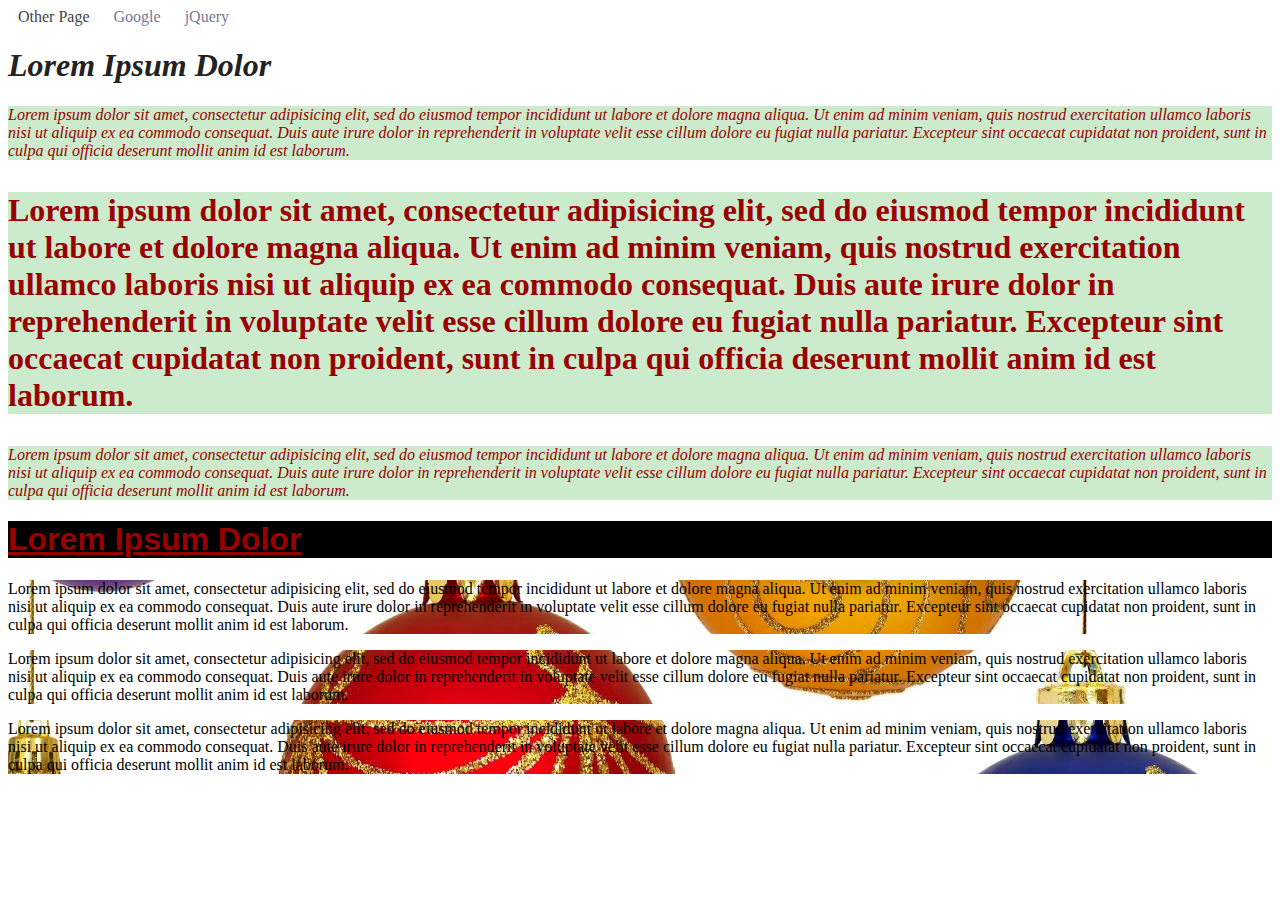
<file: week_1/index.html>
<html>
<head>
	<title>CSS Examples</title>
	<style type="text/css">

	#footer p{
		background: url('chbk.jpeg') fixed;
	}

	#header{
		color: #009900;
	}

	#header a{
		color: #444444;
		text-decoration: none;
		padding: 10px;
		transition: color 0.5s;
		-webkit-transition: color 0.5s;
	}

	#header a[href^='http']{
		color: #777799;
	}

	#header a:hover{
		text-decoration: underline;
		color: #990000;
	}

	#content p{
		color: #990000;
		background-color: #009900;
		background-color: rgba(0, 153, 0, 0.2);
		transition: font-size 0.5s;
		-webkit-transition: font-size 0.5s;
	}

	.slanty{
		font-style: italic;
	}

	.big{
		font-weight: bold;
		color: #222222;
		font-size: 2em;
	}

	.nice-header{
		font-family: arial, sans-serif;
		color: #990000;
		background-color: #000000;
		text-decoration: underline;
	}



	</style>
	<script src="http://ajax.googleapis.com/ajax/libs/jquery/1.9.1/jquery.min.js"></script>
	<script>
		$(document).ready(function(){
			$("#content p").click(function(){
				$(this).toggleClass("slanty");
				$(this).toggleClass("big");
			});

			$("#footer p").click(function(){
				$(this).hide(500);
			});

			$("#footer h1").click(function(){
				$("#footer p").show(3000);
			});
		});
	</script>
</head>
<body>

	<div id="header">
		<a href="page.html">Other Page</a>
		<a href="http://www.google.com" target="_blank">Google</a>
		<a href="http://www.jquery.com" target="_blank">jQuery</a>
	</div>

	<div id="content">
		<h1 class="slanty big">Lorem Ipsum Dolor</h1>
		<p class="slanty">Lorem ipsum dolor sit amet, consectetur adipisicing elit, sed do eiusmod
		tempor incididunt ut labore et dolore magna aliqua. Ut enim ad minim veniam,
		quis nostrud exercitation ullamco laboris nisi ut aliquip ex ea commodo
		consequat. Duis aute irure dolor in reprehenderit in voluptate velit esse
		cillum dolore eu fugiat nulla pariatur. Excepteur sint occaecat cupidatat non
		proident, sunt in culpa qui officia deserunt mollit anim id est laborum.</p>
		<p class="big">Lorem ipsum dolor sit amet, consectetur adipisicing elit, sed do eiusmod
		tempor incididunt ut labore et dolore magna aliqua. Ut enim ad minim veniam,
		quis nostrud exercitation ullamco laboris nisi ut aliquip ex ea commodo
		consequat. Duis aute irure dolor in reprehenderit in voluptate velit esse
		cillum dolore eu fugiat nulla pariatur. Excepteur sint occaecat cupidatat non
		proident, sunt in culpa qui officia deserunt mollit anim id est laborum.</p>
		<p class="slanty">Lorem ipsum dolor sit amet, consectetur adipisicing elit, sed do eiusmod
		tempor incididunt ut labore et dolore magna aliqua. Ut enim ad minim veniam,
		quis nostrud exercitation ullamco laboris nisi ut aliquip ex ea commodo
		consequat. Duis aute irure dolor in reprehenderit in voluptate velit esse
		cillum dolore eu fugiat nulla pariatur. Excepteur sint occaecat cupidatat non
		proident, sunt in culpa qui officia deserunt mollit anim id est laborum.</p>
	</div>

	<div id="footer">
		<h1 class="nice-header">Lorem Ipsum Dolor</h1>
		<p>Lorem ipsum dolor sit amet, consectetur adipisicing elit, sed do eiusmod
		tempor incididunt ut labore et dolore magna aliqua. Ut enim ad minim veniam,
		quis nostrud exercitation ullamco laboris nisi ut aliquip ex ea commodo
		consequat. Duis aute irure dolor in reprehenderit in voluptate velit esse
		cillum dolore eu fugiat nulla pariatur. Excepteur sint occaecat cupidatat non
		proident, sunt in culpa qui officia deserunt mollit anim id est laborum.</p>
		<p>Lorem ipsum dolor sit amet, consectetur adipisicing elit, sed do eiusmod
		tempor incididunt ut labore et dolore magna aliqua. Ut enim ad minim veniam,
		quis nostrud exercitation ullamco laboris nisi ut aliquip ex ea commodo
		consequat. Duis aute irure dolor in reprehenderit in voluptate velit esse
		cillum dolore eu fugiat nulla pariatur. Excepteur sint occaecat cupidatat non
		proident, sunt in culpa qui officia deserunt mollit anim id est laborum.</p>
		<p>Lorem ipsum dolor sit amet, consectetur adipisicing elit, sed do eiusmod
		tempor incididunt ut labore et dolore magna aliqua. Ut enim ad minim veniam,
		quis nostrud exercitation ullamco laboris nisi ut aliquip ex ea commodo
		consequat. Duis aute irure dolor in reprehenderit in voluptate velit esse
		cillum dolore eu fugiat nulla pariatur. Excepteur sint occaecat cupidatat non
		proident, sunt in culpa qui officia deserunt mollit anim id est laborum.</p>
	</div>

</body>
</html>
</file>
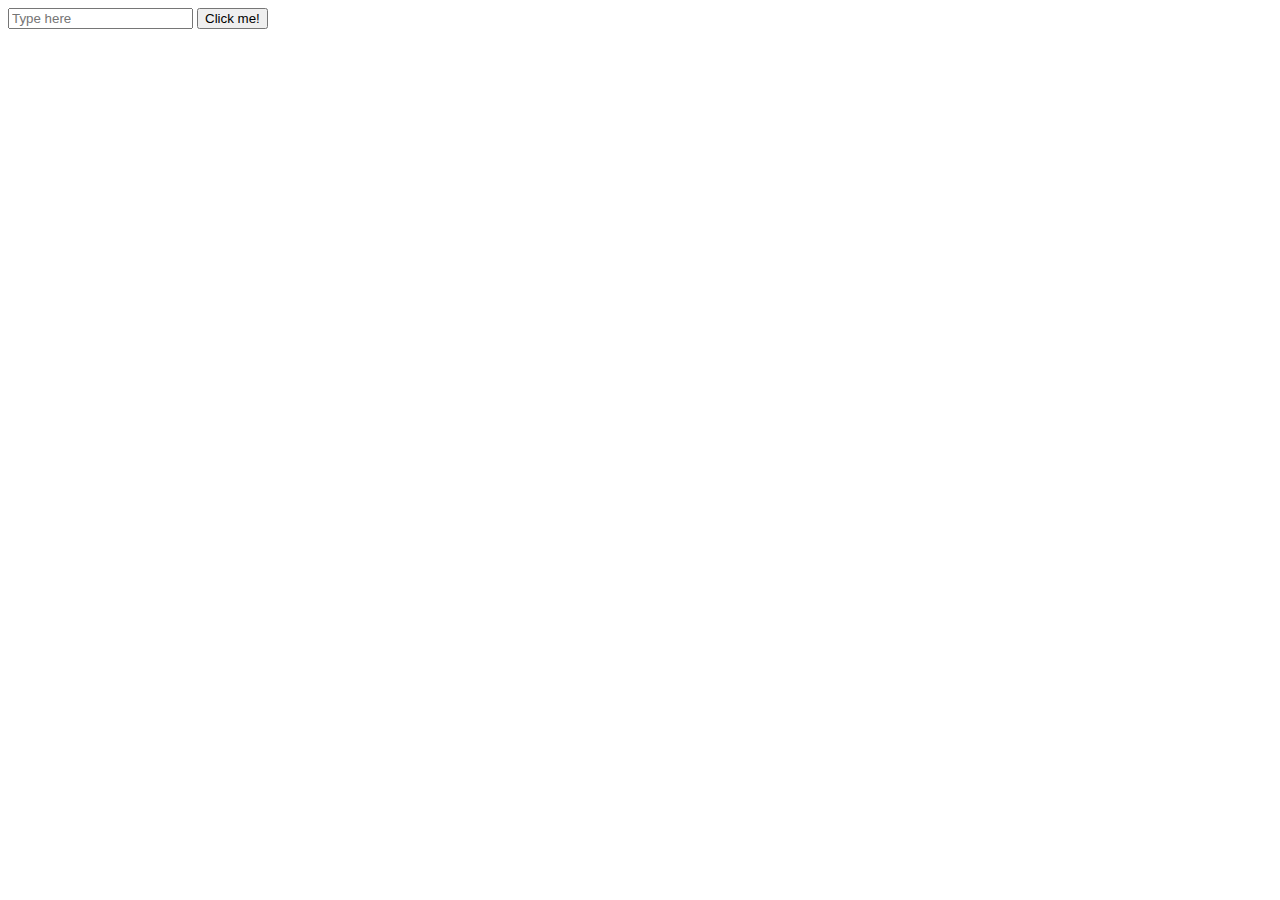
<file: week_4/index.html>
<html>
<head>
	<title>Function Test</title>
	<script type="text/javascript">
		// a raw function

		function throwBox(text, type)
		{
			alert(text);
			
			if(!type)
			{
				return false;
			}

			console.log("we have a type: ", type);
			
			return type;
		}

		function clickBtn()
		{
			throwBox(document.getElementById("saying").value);
		}


		//var box1 = throwBox("Hello!");
		//var box2 = throwBox("Goodbye", "silly");
		//console.log(box1, box2);

		//functions in objects (extra for later)

		/*var cat = {

			furColor: "black",
			noise: "meow",
			eyeColor: "red",
			speak: function(){
				alert(this.noise);
			},
			eat: function(){
				alert("crunch, crunch");
				this.speak();
			}
		};

		cat.speak();
		cat.eat();
		cat.speak();*/
	</script>
</head>
<body>

<input type="text" id="saying" placeholder="Type here" />
<button onClick="throwBox(document.getElementById('saying').value)">Click me!</button>



</body>
</html>
</file>
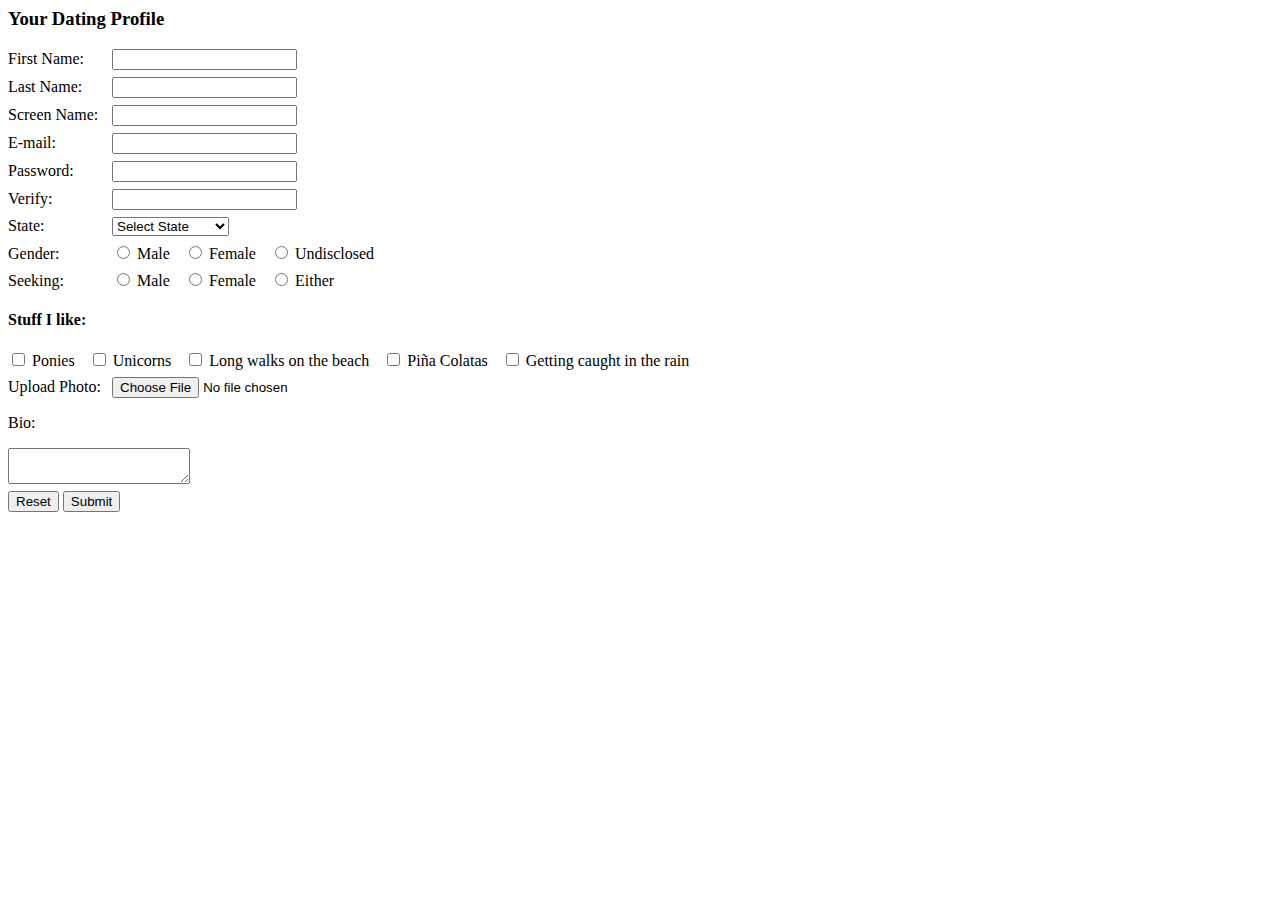
<file: week_6/index.html>
<html>
<head>
	<title>Forms</title>
	<style type="text/css">
		label{
			display: block;
			margin-bottom: 7px;
		}
		label span{
			width: 100px;
			display: inline-block;
		}
		.choices{
			display: block;
			margin-bottom: 7px;
		}
		.choices label{
			display: inline;
			margin-right: 10px;
		}
		.choices span{
			width: 100px;
			display: inline-block;
		}

		label.error{
			color: red;
			display: inline-block;
			margin-left: 15px;
		}

		input.error{
			border: thin red solid;
		}
		input[type='radio']+label.error{
			position: absolute;
			left: 375px;
		}
	</style>
	<script src="js/jquery-1.9.0.js"></script>
	<script src="js/jquery.form.js"></script>
	<script type="text/javascript" src="js/index.js"></script>
</head>
<body>
	<h3>Your Dating Profile</h3>
	<form id="profile" action="process.php" enctype="multipart/form-data" method="post">
		<input type="hidden" name="dt" value="e49" />
		<label>
			<span>First Name: </span>
			<input type="text" name="first_name" class="required" />
		</label>
		<label>
			<span>Last Name: </span>
			<input type="text" name="last_name" class="required" />
		</label>
		<label>
			<span>Screen Name: </span>
			<input type="text" name="screen_name" class="required" minlength="4" maxlength="25" />
		</label>
		<label>
			<span>E-mail: </span>
			<input type="text" name="email" class="required email" />
		</label>
		<label>
			<span>Password: </span>
			<input type="password" name="password" />
		</label>
		<label>
			<span>Verify: </span>
			<input type="password" name="verify" />
		</label>
		<label>
			<span>State:</span>
			<select name="state" class="required">
				<option value="">Select State</option>
				<option value="AL">Alabama</option>
				<option value="AK">Alaska</option>
				<option value="AZ">Arizona</option>
				<option value="AR">Arkansas</option>
				<option value="CA">California</option>
				<option value="CO">Colorado</option>
				<option value="CT">Connecticut</option>
				<option value="DE">Delaware</option>
				<option value="FL">Florida</option>
				<option value="GA">Georgia</option>
				<option value="HI">Hawaii</option>
				<option value="ID">Idaho</option>
				<option value="IL">Illinois</option>
				<option value="IN">Indiana</option>
				<option value="IA">Iowa</option>
				<option value="KS">Kansas</option>
				<option value="KY">Kentucky</option>
				<option value="LA">Louisiana</option>
				<option value="ME">Maine</option>
				<option value="MD">Maryland</option>
				<option value="MA">Massachusetts</option>
				<option value="MI">Michigan</option>
				<option value="MN">Minnesota</option>
				<option value="MS">Mississippi</option>
				<option value="MO">Missouri</option>
				<option value="MT">Montana</option>
				<option value="NE">Nebraska</option>
				<option value="NV">Nevada</option>
				<option value="NH">New Hampshire</option>
				<option value="NJ">New Jersey</option>
				<option value="NM">New Mexico</option>
				<option value="NY">New York</option>
				<option value="NC">North Carolina</option>
				<option value="ND">North Dakota</option>
				<option value="OH">Ohio</option>
				<option value="OK">Oklahoma</option>
				<option value="OR">Oregon</option>
				<option value="PA">Pennsylvania</option>
				<option value="RI">Rhode Island</option>
				<option value="SC">South Carolina</option>
				<option value="SD">South Dakota</option>
				<option value="TN">Tennessee</option>
				<option value="TX">Texas</option>
				<option value="UT">Utah</option>
				<option value="VT">Vermont</option>
				<option value="VA">Virginia</option>
				<option value="WA">Washington</option>
				<option value="WV">West Virginia</option>
				<option value="WI">Wisconsin</option>
				<option value="WY">Wyoming</option>
			</select>
		</label>
		<div class="choices">
			<span>Gender:</span>
			<label>
				<input type="radio" name="gender" value="male" class="required" />
				Male
			</label>
			<label>
				<input type="radio" name="gender" value="female" />
				Female
			</label>
			<label>
				<input type="radio" name="gender" value="undisclosed" />
				Undisclosed
			</label>
		</div>
		<div class="choices">
			<span>Seeking:</span>
			<label>
				<input type="radio" name="seeking" value="male" class="required" />
				Male
			</label>
			<label>
				<input type="radio" name="seeking" value="female" />
				Female
			</label>
			<label>
				<input type="radio" name="seeking" value="either" />
				Either
			</label>
		</div>
		<div class="choices">
			<h4>Stuff I like:</h4>
				<label>
					<input type="checkbox" name="likes[]" value="Ponies" />
					Ponies
				</label>
				<label>
					<input type="checkbox" name="likes[]" value="Unicorns" />
					Unicorns
				</label>
				<label>
					<input type="checkbox" name="likes[]" value="Beach Walks" />
					Long walks on the beach
				</label>
				<label>
					<input type="checkbox" name="likes[]" value="Pina Colatas" />
					Pi&ntilde;a Colatas
				</label>
				<label>
					<input type="checkbox" name="likes[]" value="Rain Caught" />
					Getting caught in the rain
				</label>
		</div>
		<label>
			<span>Upload Photo:</span>
			<input type="file" name="photo" />
		</label>
		<label>
			<p>Bio:</p>
			<textarea name="bio"></textarea> 
		</label>
		<input type="reset" />
		<input type="submit" />
	</form>
</body>
</html>
</file>
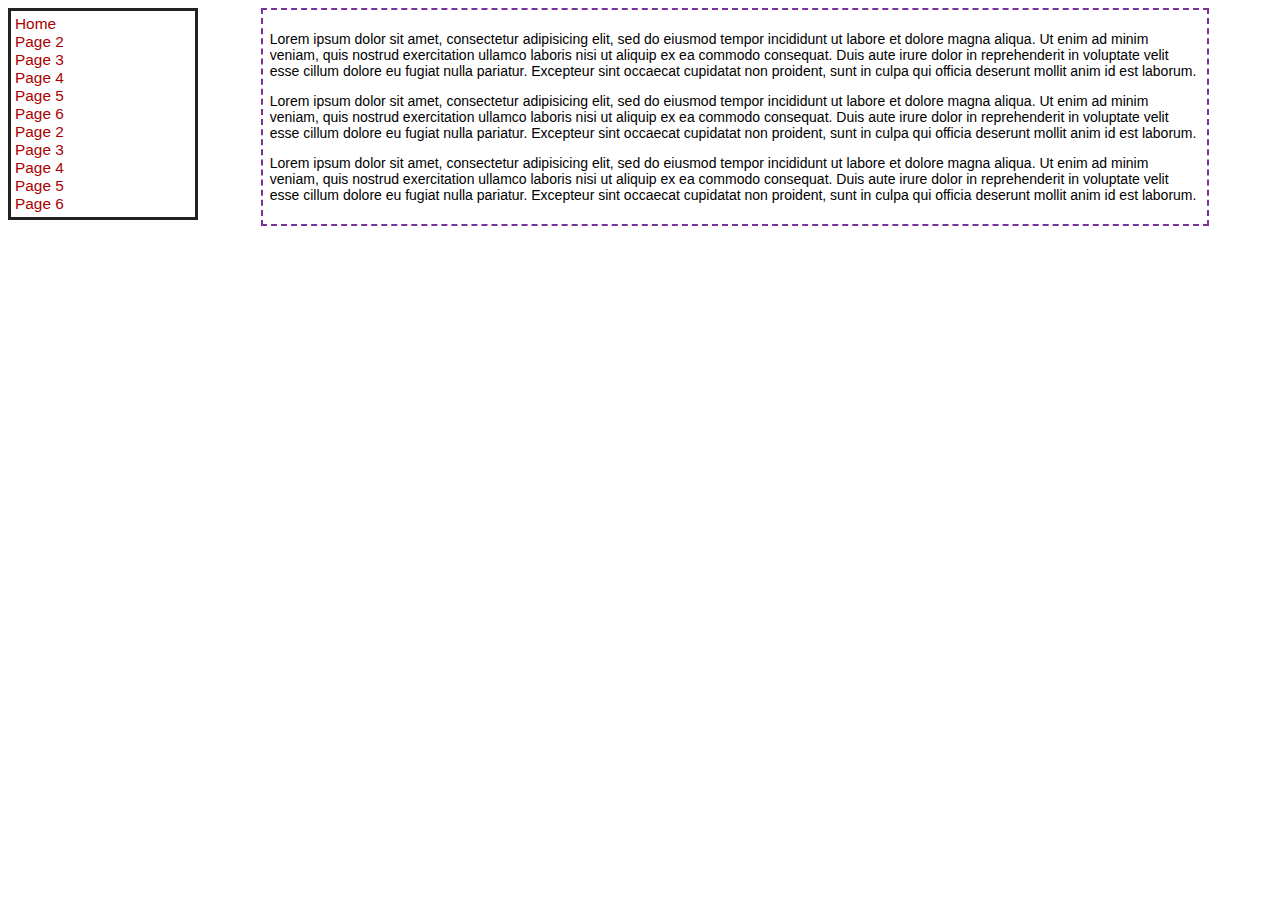
<file: week_8/index.html>
<html>
<head>
	<title>Responsive Example</title>
	<link rel="stylesheet" href="css/screen.css" />
	<script src="http://ajax.googleapis.com/ajax/libs/jquery/2.0.0/jquery.min.js"></script>
	<script>
		$(document).ready(function(){
			var wind = $(window);
			var navlist = $("#nav-list");

			$("#tap-area").click(function(){
				navlist.toggle(500);
			});

			wind.resize(function(){
				if(wind.width() <= 650)
				{
					navlist.hide();
				}
				else
				{
					navlist.show();
				}
			});
		});
	</script>
</head>
<body>
	<nav>
		<div id="tap-area">Tap Area</div>
		<div id="nav-list">
			<a href="#">Home</a>
			<a href="#">Page 2</a>
			<a href="#">Page 3</a>
			<a href="#">Page 4</a>
			<a href="#">Page 5</a>
			<a href="#">Page 6</a>
			<a href="#">Page 2</a>
			<a href="#">Page 3</a>
			<a href="#">Page 4</a>
			<a href="#">Page 5</a>
			<a href="#">Page 6</a>
		</div>
	</nav>
	<section id="content">
		<p>Lorem ipsum dolor sit amet, consectetur adipisicing elit, sed do eiusmod
		tempor incididunt ut labore et dolore magna aliqua. Ut enim ad minim veniam,
		quis nostrud exercitation ullamco laboris nisi ut aliquip ex ea commodo
		consequat. Duis aute irure dolor in reprehenderit in voluptate velit esse
		cillum dolore eu fugiat nulla pariatur. Excepteur sint occaecat cupidatat non
		proident, sunt in culpa qui officia deserunt mollit anim id est laborum.</p>
		<p>Lorem ipsum dolor sit amet, consectetur adipisicing elit, sed do eiusmod
		tempor incididunt ut labore et dolore magna aliqua. Ut enim ad minim veniam,
		quis nostrud exercitation ullamco laboris nisi ut aliquip ex ea commodo
		consequat. Duis aute irure dolor in reprehenderit in voluptate velit esse
		cillum dolore eu fugiat nulla pariatur. Excepteur sint occaecat cupidatat non
		proident, sunt in culpa qui officia deserunt mollit anim id est laborum.</p>
		<p>Lorem ipsum dolor sit amet, consectetur adipisicing elit, sed do eiusmod
		tempor incididunt ut labore et dolore magna aliqua. Ut enim ad minim veniam,
		quis nostrud exercitation ullamco laboris nisi ut aliquip ex ea commodo
		consequat. Duis aute irure dolor in reprehenderit in voluptate velit esse
		cillum dolore eu fugiat nulla pariatur. Excepteur sint occaecat cupidatat non
		proident, sunt in culpa qui officia deserunt mollit anim id est laborum.</p>
	</section>

</body>
</html>
</file>
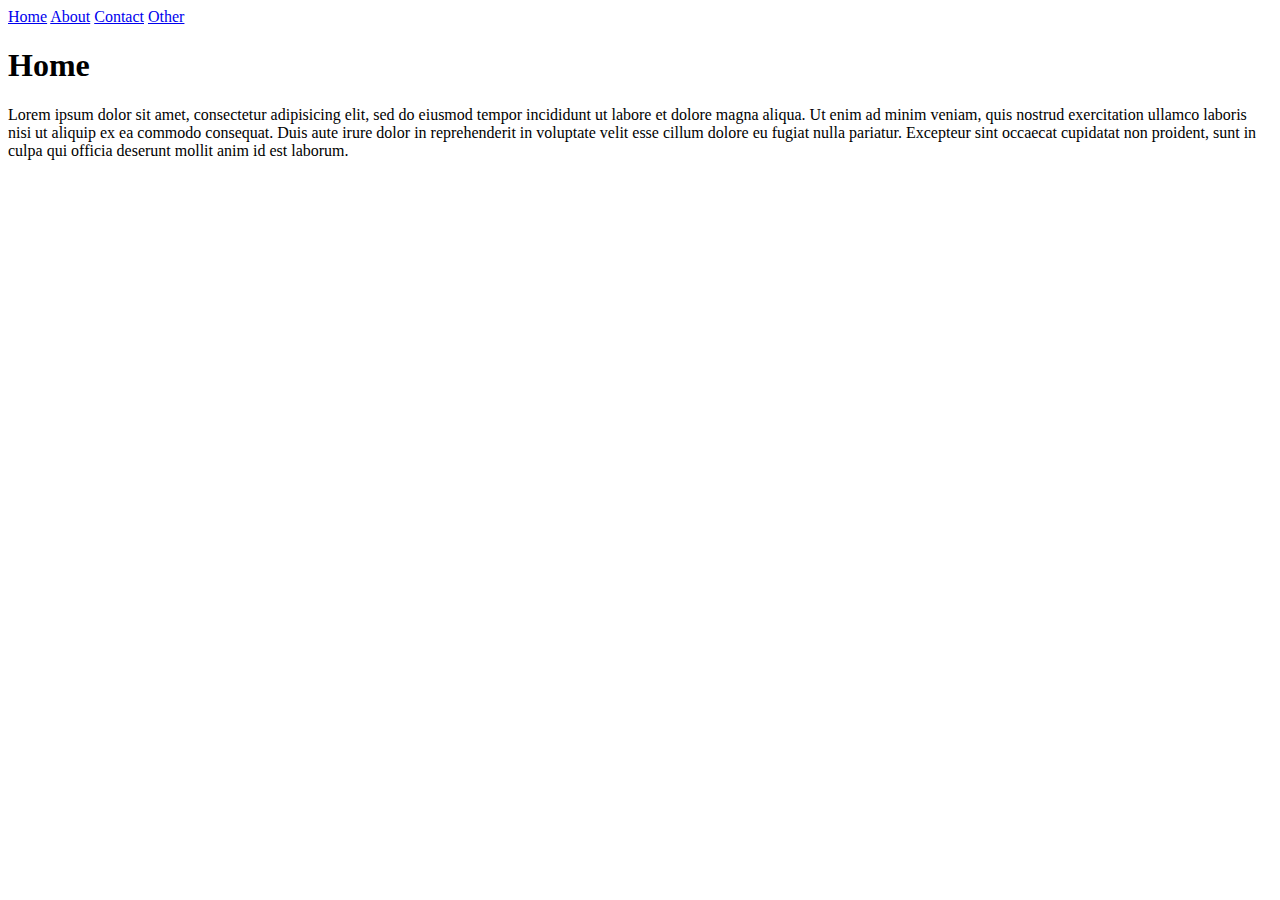
<file: week_4/jquery.html>
<html>
<head>
	<title>jQuery Example</title>
	<style>
		.red{
			background: #ff0000;
		}
	</style>
	<script src="http://ajax.googleapis.com/ajax/libs/jquery/2.0.0/jquery.min.js"></script>
	<script type="text/javascript">
		$(document).ready(function(){
			$("#nav a").click(function(){
				var section = $(this).attr("data-section");
				$("section").hide(500);
				$("#" + section).show(500);
				return false;
			});
			$("section").hide();
			$("#home").show();
		});
		
	</script>
</head>
<body>

<div id="nav">
	<a href="#" data-section="home">Home</a>
	<a href="#" data-section="about">About</a>
	<a href="#" data-section="contact">Contact</a>
	<a href="#" data-section="other">Other</a>
</div>

<section id="home">

	<h1>Home</h1>
	<p>Lorem ipsum dolor sit amet, consectetur adipisicing elit, sed do eiusmod
	tempor incididunt ut labore et dolore magna aliqua. Ut enim ad minim veniam,
	quis nostrud exercitation ullamco laboris nisi ut aliquip ex ea commodo
	consequat. Duis aute irure dolor in reprehenderit in voluptate velit esse
	cillum dolore eu fugiat nulla pariatur. Excepteur sint occaecat cupidatat non
	proident, sunt in culpa qui officia deserunt mollit anim id est laborum.</p>

</section>

<section id="about">

	<h1>About</h1>
	<p>Lorem ipsum dolor sit amet, consectetur adipisicing elit, sed do eiusmod
	tempor incididunt ut labore et dolore magna aliqua. Ut enim ad minim veniam,
	quis nostrud exercitation ullamco laboris nisi ut aliquip ex ea commodo
	consequat. Duis aute irure dolor in reprehenderit in voluptate velit esse
	cillum dolore eu fugiat nulla pariatur. Excepteur sint occaecat cupidatat non
	proident, sunt in culpa qui officia deserunt mollit anim id est laborum.</p>

</section>

<section id="contact">

	<h1>Contact</h1>
	<p>Lorem ipsum dolor sit amet, consectetur adipisicing elit, sed do eiusmod
	tempor incididunt ut labore et dolore magna aliqua. Ut enim ad minim veniam,
	quis nostrud exercitation ullamco laboris nisi ut aliquip ex ea commodo
	consequat. Duis aute irure dolor in reprehenderit in voluptate velit esse
	cillum dolore eu fugiat nulla pariatur. Excepteur sint occaecat cupidatat non
	proident, sunt in culpa qui officia deserunt mollit anim id est laborum.</p>

</section>

<section id="other">

	<h1>Other</h1>
	<p>Lorem ipsum dolor sit amet, consectetur adipisicing elit, sed do eiusmod
	tempor incididunt ut labore et dolore magna aliqua. Ut enim ad minim veniam,
	quis nostrud exercitation ullamco laboris nisi ut aliquip ex ea commodo
	consequat. Duis aute irure dolor in reprehenderit in voluptate velit esse
	cillum dolore eu fugiat nulla pariatur. Excepteur sint occaecat cupidatat non
	proident, sunt in culpa qui officia deserunt mollit anim id est laborum.</p>

</section>

</body>
</html>
</file>
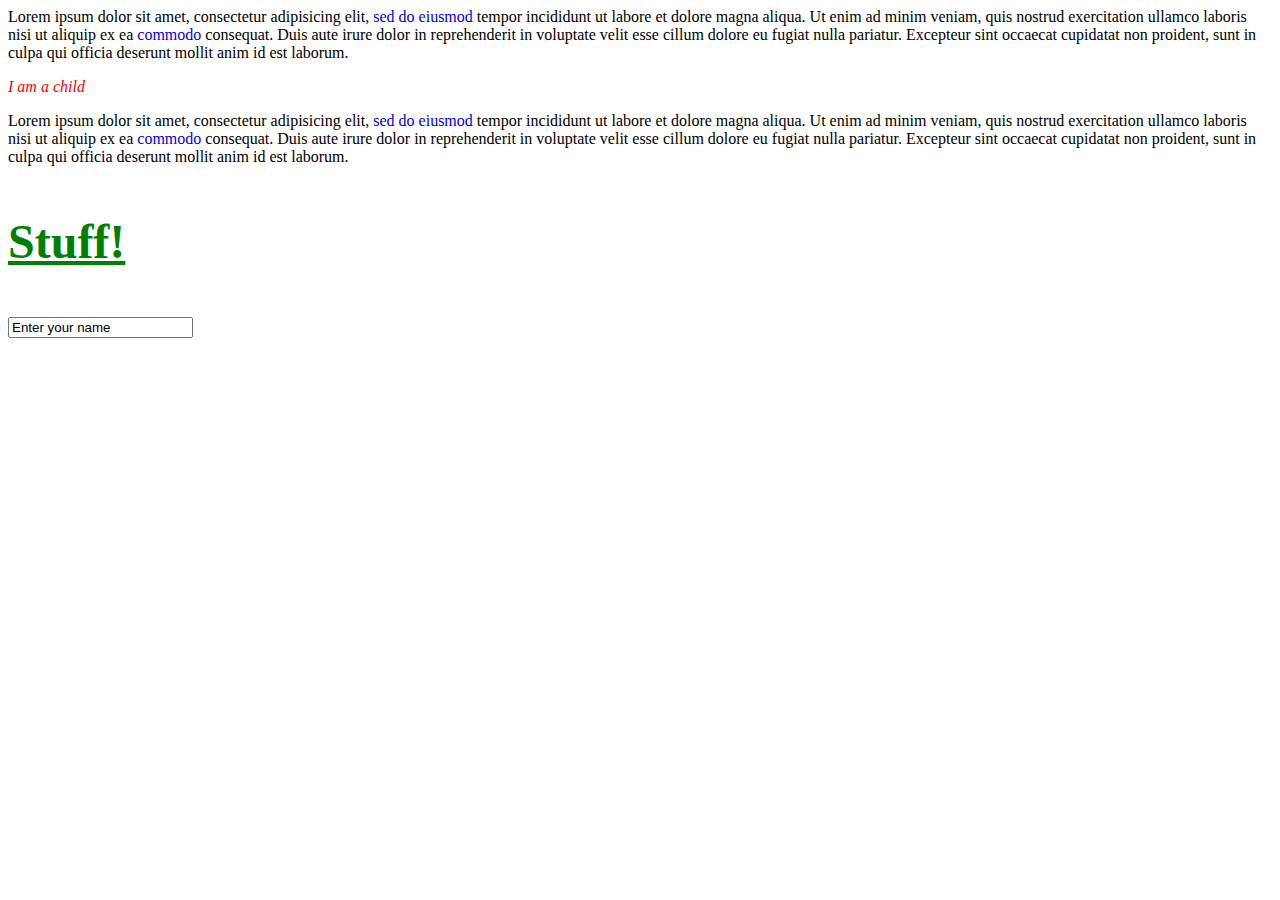
<file: week_5/jquery.html>
<html>
<head>
	<title>jQuery Example</title>
	<style type="text/css">
		.content a {
			text-decoration: none;
		}
		.content a:hover{
			text-decoration: underline;
		}
		.content > a {
			color: red;
			font-style: italic;
		}
		.content + h3 {
			color: green;
			text-decoration: underline;
			font-size: 3em;
		}

		.large {
			font-size: 7em;
		}
	</style>
	<script src="http://ajax.googleapis.com/ajax/libs/jquery/2.0.0/jquery.min.js"></script>
	<script src="js/jquery.js"></script>
</head>
<body>

<div class="content">
	<p>Lorem ipsum dolor sit amet, consectetur adipisicing elit, <a href="http://google.com">sed do eiusmod</a>
	tempor incididunt ut labore et dolore magna aliqua. Ut enim ad minim veniam,
	quis nostrud exercitation ullamco laboris nisi ut aliquip ex ea <a href="http://google.com">commodo</a>
	consequat. Duis aute irure dolor in reprehenderit in voluptate velit esse
	cillum dolore eu fugiat nulla pariatur. Excepteur sint occaecat cupidatat non
	proident, sunt in culpa qui officia deserunt mollit anim id est laborum.</p>
	<a href="http://google.com">I am a child</a>
	<p>Lorem ipsum dolor sit amet, consectetur adipisicing elit, <a href="http://google.com">sed do eiusmod</a>
	tempor incididunt ut labore et dolore magna aliqua. Ut enim ad minim veniam,
	quis nostrud exercitation ullamco laboris nisi ut aliquip ex ea <a href="http://google.com">commodo</a>
	consequat. Duis aute irure dolor in reprehenderit in voluptate velit esse
	cillum dolore eu fugiat nulla pariatur. Excepteur sint occaecat cupidatat non
	proident, sunt in culpa qui officia deserunt mollit anim id est laborum.</p>
</div>
<h3>Stuff!</h3>
<input id="box" />

<div id="notepad">

</div>
</body>
</html>
</file>
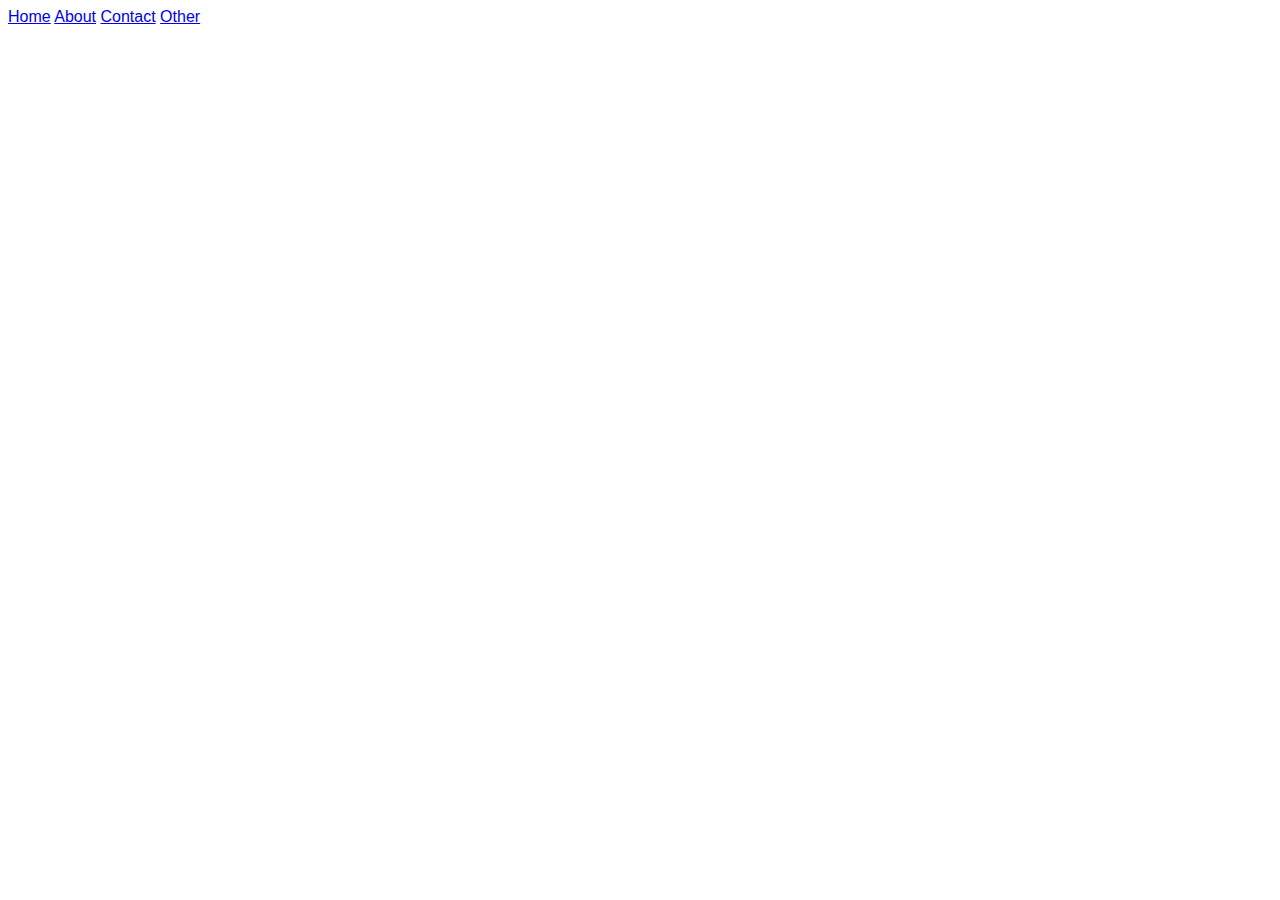
<file: week_7/ajax.html>
<html>
<head>
	<title>AJAX!!!!</title>
	<style>
		body{
			font-family: Helvetica, Arial, sans-serif;
		}
		#content h3{
			
			color: #225522;
		}
		#content p:first-letter{
			font-size: 2em;
			font-family: Impact, Charcoal, sans-serif;
			padding-right: 2px;
		}
	</style>
	<script src="http://ajax.googleapis.com/ajax/libs/jquery/2.0.0/jquery.min.js"></script>
	<script src="js/ajax.js"></script>
</head>
<body>
	<div id="nav">
		<a href="content/home.html">Home</a>
		<a href="content/about.html">About</a>
		<a href="content/contact.html">Contact</a>
		<a href="content/other.html">Other</a>

	</div>
	<div id="content"></div>
</body>
</html>
</file>
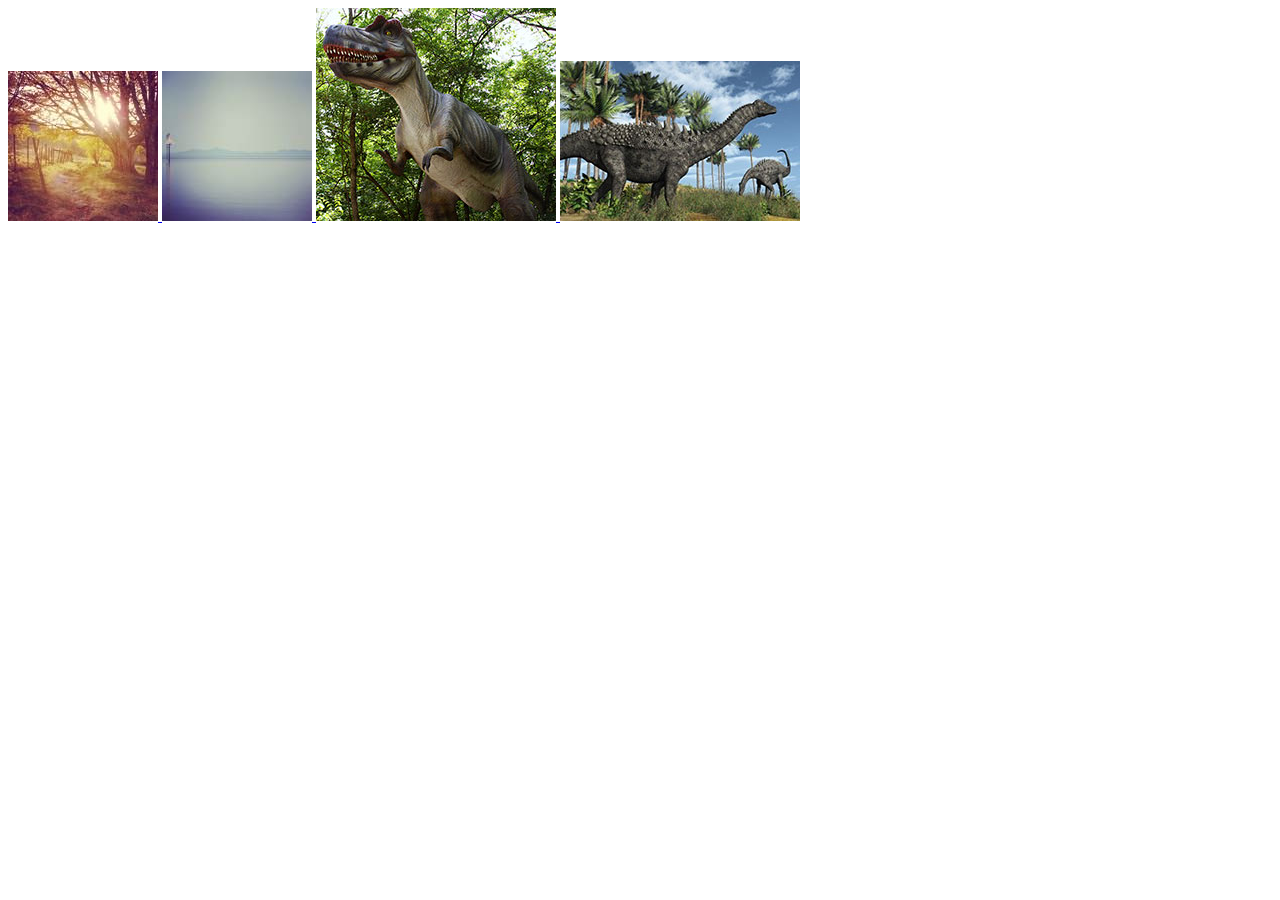
<file: week_7/lbox.html>
<html>
<head>
	<title>Lightbox fun!</title>
	<link rel="stylesheet" href="js/fancybox/jquery.fancybox.css?v=2.1.4" type="text/css" media="screen" />
	<script src="http://ajax.googleapis.com/ajax/libs/jquery/2.0.0/jquery.min.js"></script>
	<script src="js/fancybox/jquery.fancybox.pack.js"></script>
	<script src="js/fancybox/jquery.fancybox.pack.js?v=2.1.4"></script>

	<!--link rel="stylesheet" href="js/fancybox/helpers/jquery.fancybox-buttons.css?v=1.0.5" type="text/css" media="screen" />
	<script type="text/javascript" src="js/fancybox/helpers/jquery.fancybox-buttons.js?v=1.0.5"></script>
	<script type="text/javascript" src="js/fancybox/helpers/jquery.fancybox-media.js?v=1.0.5"></script>

	<link rel="stylesheet" href="js/fancybox/helpers/jquery.fancybox-thumbs.css?v=1.0.7" type="text/css" media="screen" />
	<script type="text/javascript" src="js/fancybox/helpers/jquery.fancybox-thumbs.js?v=1.0.7"></script-->

	<script src="js/lbox.js"></script>
</head>
<body>

<a rel="gallery" class="gr1" href="img/1_b.jpg">
	<img src="img/1_s.jpg" alt=""/>
</a>

<a rel="gallery" class="gr1" href="img/2_b.jpg">
	<img src="img/2_s.jpg" alt=""/>
</a>

<a rel="gallery" class="gr2" href="img/dino1.jpg">
	<img src="img/dino1_small.jpg" alt=""/>
</a>

<a rel="gallery" class="gr2" href="img/dino2.jpg">
	<img src="img/dino2_small.jpg" alt=""/>
</a>

</body>
</html>
</file>
<file: week_8/css/screen.css>
body{
	font-size: 14px;
	font-family: helvetica, arial, sans-serif;
}

nav{
	box-sizing: border-box;
	width: 15%;
	float: left;
	border: 3px solid #222222;
	padding: 4px;
	margin-right: 5%;
	background-color: #fff;
}

nav a{
	display: block;
	color: #aa0000;
	text-decoration: none;
	font-size: 1.1em;
}

nav a:hover{
	text-decoration: underline;
}

#tap-area{
	display: none;
	margin: 0;
	padding: 0;
}

#nav-list{
	margin: 0;
	padding: 0;
	display: block;
}

#content{
	box-sizing: border-box;
	width:75%;
	float: left;
	border: dashed 2px #773399;
	padding: 7px;
}

@media only screen and (max-width: 960px)
{
	body{
		font-size: 12px;
	}

	nav{
		margin: 0;
		width: 100%;
		float: none;
	}

	#content{
		margin: 0;
		width: 100%;
		float: none;
	}

	nav a{
		display: inline;
		margin-right: 5px;
		padding-right: 5px;
		border-right: solid thin #999999;
	}

	nav a:last-child{
		border:none;
	}

	#nav-list{
		display: block;
	}
}

@media only screen and (max-width: 650px)
{
	#tap-area{
		display: block;
	}

	#nav-list{
		display:none;
		position: fixed;
		background: #fff;
		top: 25px;
		left: 8px;
		border: thin solid #000;
		padding: 5px;
	}

	nav{
		position: fixed;
		top: 0;
		left: 0;
	}

	nav a{
		display: block;
		border: none;
	}

	#content{
		margin-top: 28px;
	}
}
</file>
